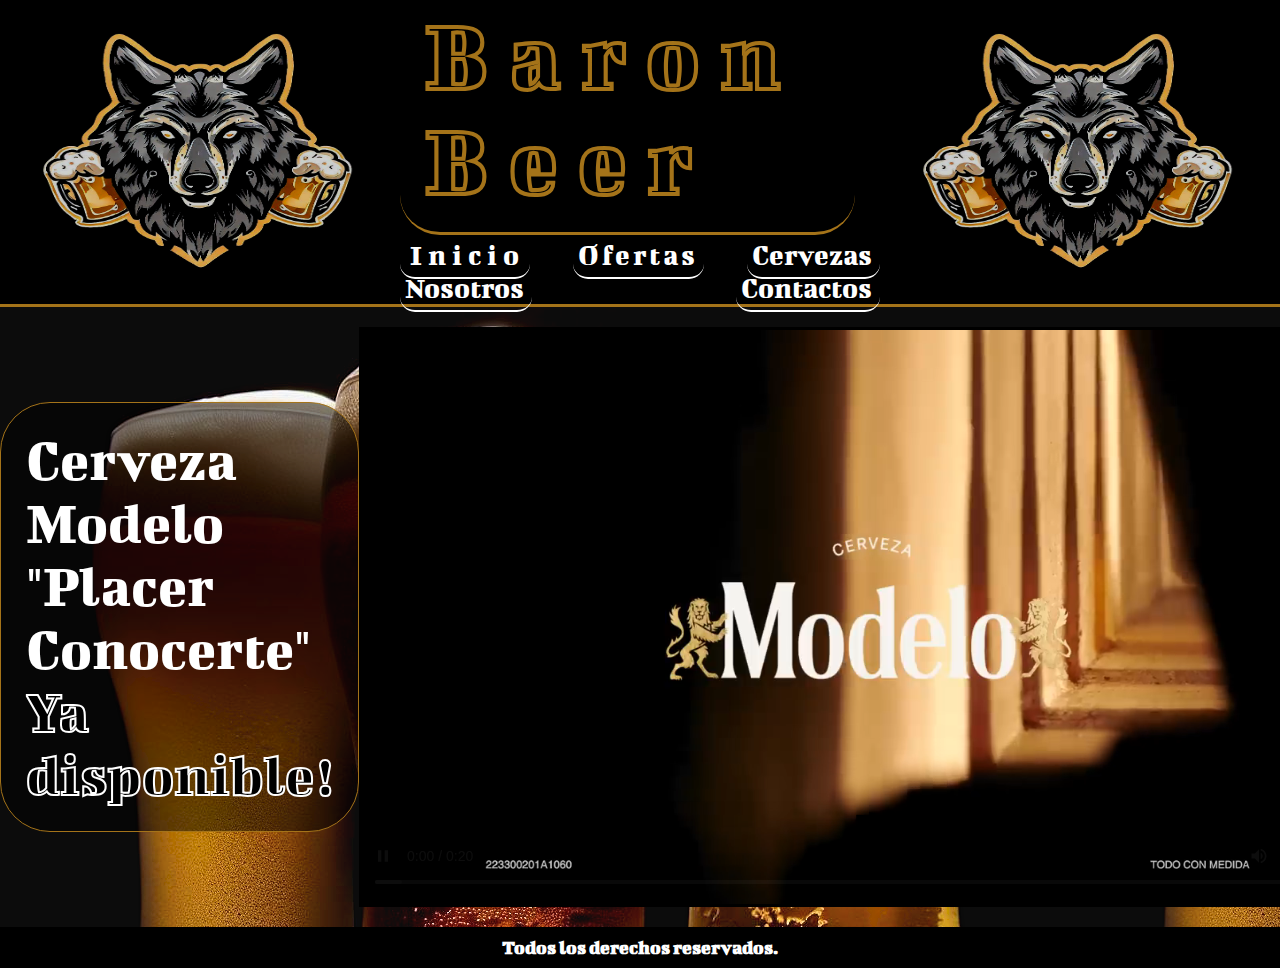
<file: index.html>
<!DOCTYPE html>
<html lang="es">
<head>
    <meta charset="UTF-8">
    <meta name="viewport" content="width=device-width, initial-scale=1.0">
    <link rel="shortcut icon" href="./assets/icons/_20178abf-1853-4c61-b414-8ac386b17fa8.jfif">
    <link rel="stylesheet" href="./css/estilos.css">
    <title>Baron Beer</title>
</head>

<body>
    <header class="encabezado">
        <!-- ========= Titulo: Baron Beer ========= -->
        <div class="flex1">
            <h1 class="Titulo 01">Baron Beer</h1>
        </div>
        <!-- ========= Barra de Navegacion ========= -->
        <nav class="flex2">
                <div>
                    <a class="inicio1" href="#">Inicio</a>
                </div>
                <div>
                    <a class="ofertas1" href="./paginas/Ofertas.html">Ofertas</a>
                </div>
                <div>
                    <a class="cervezas1" href="./paginas/Cervezas.html">Cervezas</a>
                </div>
                <div>
                    <a class="nosotros1" href="./paginas/Nosotros.html">Nosotros</a>
                </div>
                <div>
                    <a class="contactos1" href="./paginas/Contactos.html">Contactos</a>
                </div>
        </nav>
        <!-- ========= Imagen 01 para el encabezado ========= -->
        <div class="flex3">
            <img class="imagen01" src="./assets/imagen de lobo.png" alt="logotipo">
        </div>
        <!-- ========= Imagen 02 para el encabezado ========= -->
        <div class="flex4">
            <img class="imagen02" src="./assets/imagen de lobo.png" alt="logotipo">
        </div>
    </header>

    <main class="principal1">
        <div class="nuevo01">
            <p class="nuevotext01">Cerveza Modelo
            <p class="nuevotext01">"Placer Conocerte"
            <p class="nuevotext01 c1">Ya disponible!
        </div>
        <div class="video01">
            <iframe class="vid-tam" src="./assets/Cerveza Modelo. Placer Conocerte.mp4" frameborder="0"></iframe>
        </div>
    </main>

    <footer class="footer">
        <div>
            <h1 class="texto-3">Todos los derechos reservados.</h1>
        </div>
    </footer>
</body>
</html>
</file>
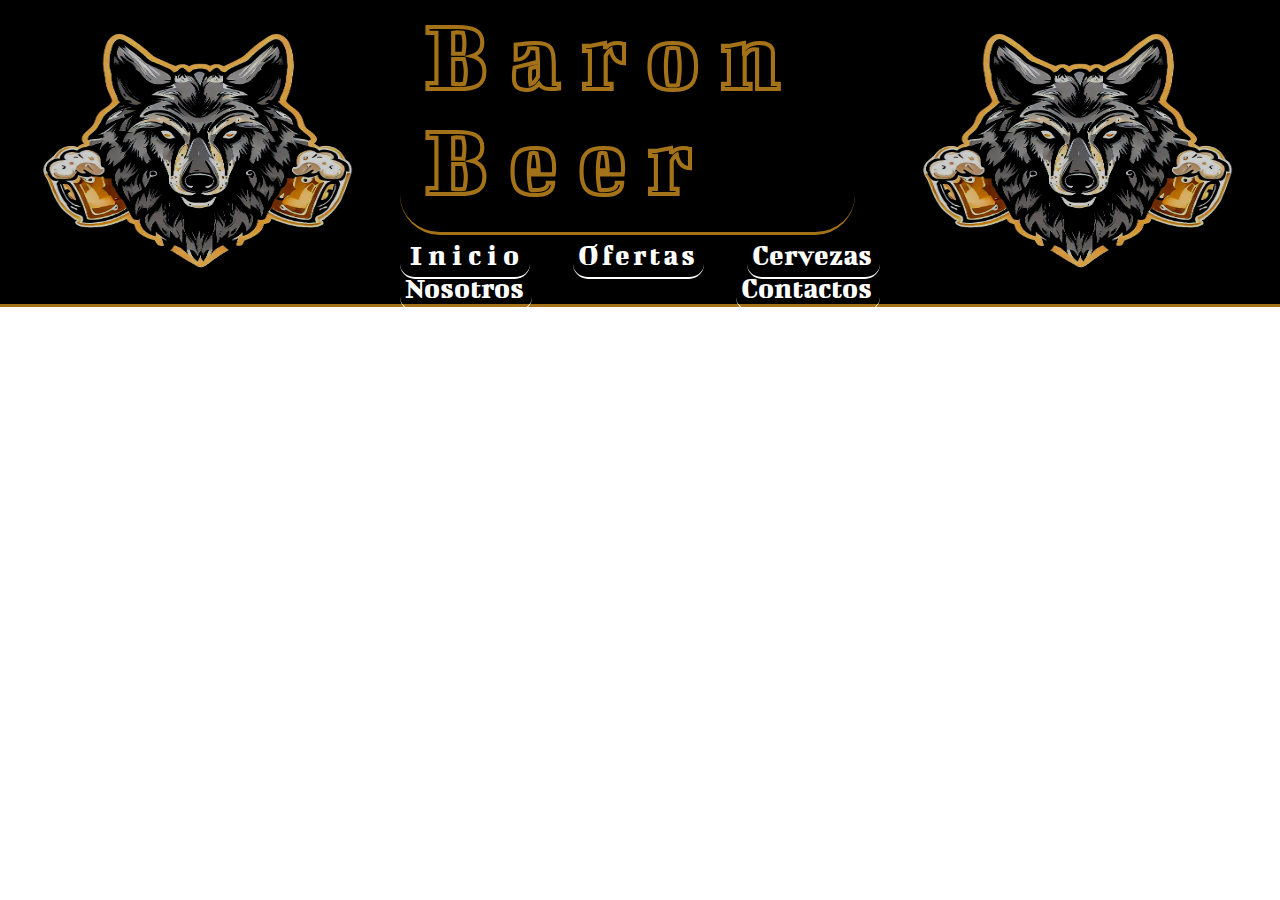
<file: paginas/Cervezas.html>
<!DOCTYPE html>
<html lang="es">
<head>
    <meta charset="UTF-8">
    <meta name="viewport" content="width=device-width, initial-scale=1.0">
    <link rel="shortcut icon" href="../assets/icons/soft-drink.png">
    <link rel="stylesheet" href="../css/estilos.css">
    <title>Cervezas</title>
</head>

<body>
    <header class="encabezado">
        <!-- ========= Titulo: Baron Beer ========= -->
        <div class="flex1">
            <h1 class="Titulo 01">Baron Beer</h1>
        </div>
        <!-- ========= Barra de Navegacion ========= -->
        <nav class="flex2">
                <div>
                    <a class="inicio1" href="../index.html">Inicio</a>
                </div>
                <div>
                    <a class="ofertas1" href="./Ofertas.html">Ofertas</a>
                </div>
                <div>
                    <a class="cervezas1" href="#">Cervezas</a>
                </div>
                <div>
                    <a class="nosotros1" href="./Nosotros.html">Nosotros</a>
                </div>
                <div>
                    <a class="contactos1" href="./Contactos.html">Contactos</a>
                </div>
        </nav>
        <!-- ========= Imagen 01 para el encabezado ========= -->
        <div class="flex3">
            <img class="imagen01" src="../assets/imagen de lobo.png" alt="logotipo">
        </div>
        <!-- ========= Imagen 02 para el encabezado ========= -->
        <div class="flex4">
            <img class="imagen02" src="../assets/imagen de lobo.png" alt="logotipo">
        </div>
        </div>
    </header>
</body>
</html>
</file>
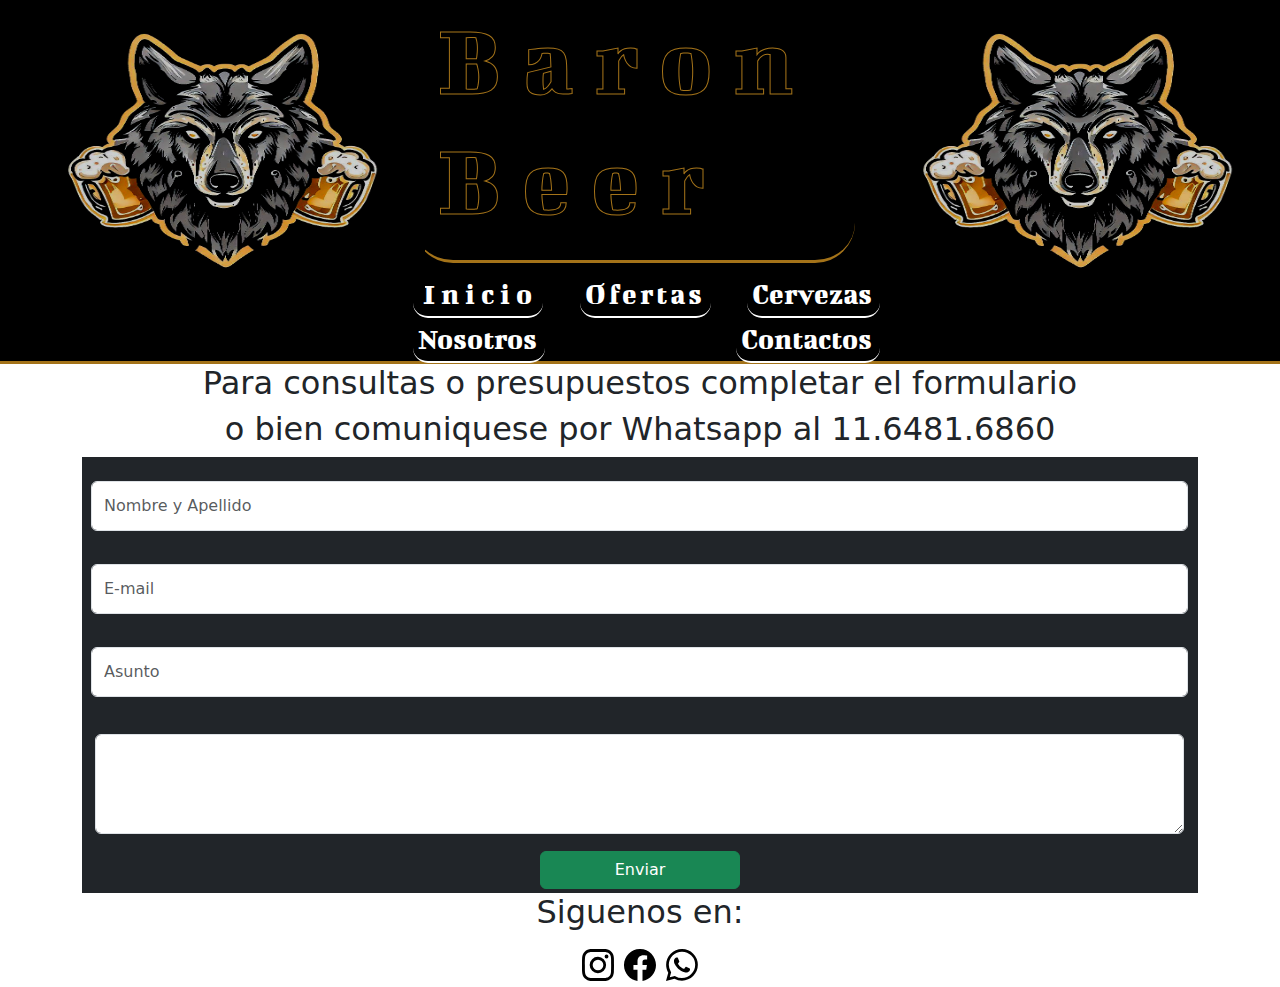
<file: paginas/Contactos.html>
<!DOCTYPE html>
<html lang="es">
<head>
    <meta charset="UTF-8">
    <meta name="viewport" content="width=device-width, initial-scale=1.0">
    <link rel="shortcut icon" href="../assets/icons/contact-us.png">
    <link rel="stylesheet" href="../css/estilos.css">
    <link rel="stylesheet" href="../Libs/bootstrap/css/bootstrap.min.css">
    <title>Contactos</title>
</head>

<body>
    <header class="encabezado">
        <!-- ========= Titulo: Baron Beer ========= -->
        <div class="flex1">
            <h1 class="Titulo 01">Baron Beer</h1>
        </div>
        <!-- ========= Barra de Navegacion ========= -->
        <nav class="flex2">
                <div>
                    <a class="inicio1" href="../index.html">Inicio</a>
                </div>
                <div>
                    <a class="ofertas1" href="./Ofertas.html">Ofertas</a>
                </div>
                <div>
                    <a class="cervezas1" href="./Cervezas.html">Cervezas</a>
                </div>
                <div>
                    <a class="nosotros1" href="./Nosotros.html">Nosotros</a>
                </div>
                <div>
                    <a class="contactos1" href="#">Contactos</a>
                </div>
        </nav>
        <!-- ========= Imagen 01 para el encabezado ========= -->
        <div class="flex3">
            <img class="row" src="../assets/imagen de lobo.png" alt="logotipo" style="width: 400px; height: 300px; margin-left: 25px;">
        </div>
        <!-- ========= Imagen 02 para el encabezado ========= -->
        <div class="flex4">
            <img class="imagen02" src="../assets/imagen de lobo.png" alt="logotipo">
        </div>
        </div>
    </header>
<!-- ========= Main creado con boostrap ========= -->
    <main class= "container text-center">
            <div>
                <h2>
                    Para consultas o presupuestos completar el formulario
                </h2>
                <h2>
                    o bien comuniquese por Whatsapp al 11.6481.6860
                </h2>
                <div class="center text-bg-dark p-1">
                    <div class="col">
                        <input type="text" class="form-control" placeholder="Nombre y Apellido" aria-label="nombre y apellido" style="width: 99%; height: 50px; margin: 20px 5px 20px 5px;">
                    </div>
                </div>
                <div class="center text-bg-dark p-1">
                    <div class="col">
                        <input type="email"" class="form-control" placeholder="E-mail" aria-label="e-mail" style="width: 99%; height: 50px; margin: 5px 5px 20px 5px;">
                    </div>
                </div>
                <div class="center text-bg-dark p-1">
                    <div class="col">
                        <input type="text"" class="form-control" placeholder="Asunto" aria-label="asunto" style="width: 99%; height: 50px; margin: 5px 5px 20px 5px;">
                    </div>
                </div>
                <div class="center text-bg-dark p-2 form-floating">
                    <textarea class="form-control" placeholder="deja tu mensaje" id="floatingTextarea" style="width: 99%; height: 100px; margin: 5px;"></textarea>
                    <label for="floatingTextarea">mesanje</label>
                </div>
                <div class="text-bg-dark p-1">
                    <button type="button" class="btn btn-success" style="width: 200px;">Enviar</button>
                </div>
            </div>
    </main>
    <footer>
        <div class="row text-center">
            <h2>
                Siguenos en:
            </h2>
            <div style="font-size: 2rem; color: cornflowerblue;">
                <img src="../Libs/bootstrap-icons/instagram.svg" alt="instagram" width="32" ;>
                <img src="../Libs/bootstrap-icons/facebook.svg" alt="faceboo" width="32" ;>
                <img src="../Libs/bootstrap-icons/whatsapp.svg" alt="whatsapp" width="32" ;>
            </div>
        </div>

    </footer>

    <script src="../Libs/bootstrap/js/bootstrap.bundle.min.js"></script>
</body>
</html>
</file>
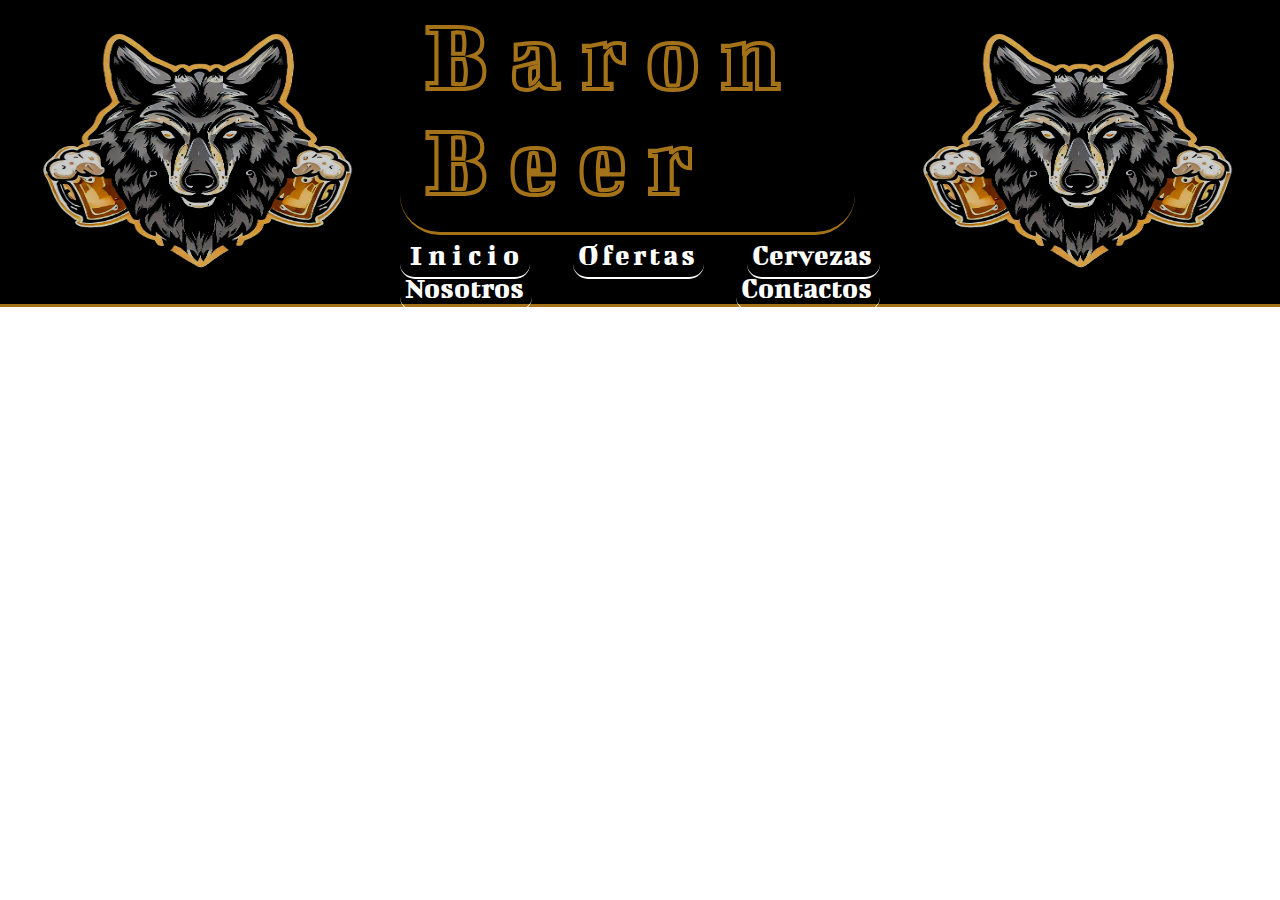
<file: paginas/Nosotros.html>
<!DOCTYPE html>
<html lang="es">
<head>
    <meta charset="UTF-8">
    <meta name="viewport" content="width=device-width, initial-scale=1.0">
    <link rel="shortcut icon" href="../assets/icons/social-network.png">
    <link rel="stylesheet" href="../css/estilos.css">
    <title>Nosotros</title>
</head>

<body>
    <header class="encabezado">
        <!-- ========= Titulo: Baron Beer ========= -->
        <div class="flex1">
            <h1 class="Titulo 01">Baron Beer</h1>
        </div>
        <!-- ========= Barra de Navegacion ========= -->
        <nav class="flex2">
                <div>
                    <a class="inicio1" href="../index.html">Inicio</a>
                </div>
                <div>
                    <a class="ofertas1" href="./Ofertas.html">Ofertas</a>
                </div>
                <div>
                    <a class="cervezas1" href="./Cervezas.html">Cervezas</a>
                </div>
                <div>
                    <a class="nosotros1" href="#">Nosotros</a>
                </div>
                <div>
                    <a class="contactos1" href="./Contactos.html">Contactos</a>
                </div>
        </nav>
        <!-- ========= Imagen 01 para el encabezado ========= -->
        <div class="flex3">
            <img class="imagen01" src="../assets/imagen de lobo.png" alt="logotipo">
        </div>
        <!-- ========= Imagen 02 para el encabezado ========= -->
        <div class="flex4">
            <img class="imagen02" src="../assets/imagen de lobo.png" alt="logotipo">
        </div>
        </div>
    </header>
</body>
</html>
</file>
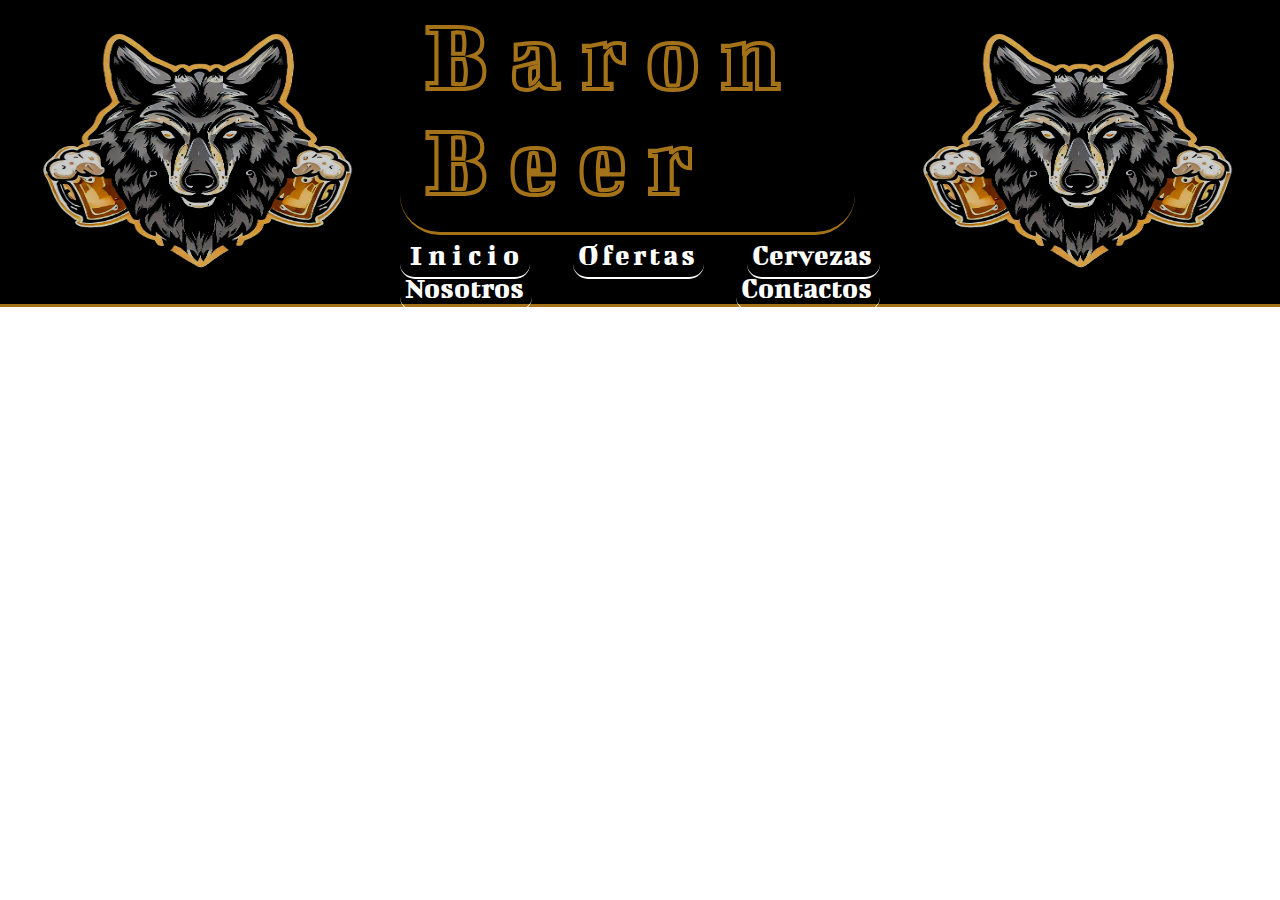
<file: paginas/Ofertas.html>
<!DOCTYPE html>
<html lang="es">
<head>
    <meta charset="UTF-8">
    <meta name="viewport" content="width=device-width, initial-scale=1.0">
    <link rel="shortcut icon" href="../css/estilos.css">
    <link rel="stylesheet" href="../css/estilos.css">
    <title>Ofertas</title>
</head>

<body>
    <header class="encabezado">
        <!-- ========= Titulo: Baron Beer ========= -->
        <div class="flex1">
            <h1 class="Titulo 01">Baron Beer</h1>
        </div>
        <!-- ========= Barra de Navegacion ========= -->
        <nav class="flex2">
                <div>
                    <a class="inicio1" href="../index.html">Inicio</a>
                </div>
                <div>
                    <a class="ofertas1" href="#">Ofertas</a>
                </div>
                <div>
                    <a class="cervezas1" href="./Cervezas.html">Cervezas</a>
                </div>
                <div>
                    <a class="nosotros1" href="./Nosotros.html">Nosotros</a>
                </div>
                <div>
                    <a class="contactos1" href="./Contactos.html">Contactos</a>
                </div>
        </nav>
        <!-- ========= Imagen 01 para el encabezado ========= -->
        <div class="flex3">
            <img class="imagen01" src="../assets/imagen de lobo.png" alt="logotipo">
        </div>
        <!-- ========= Imagen 02 para el encabezado ========= -->
        <div class="flex4">
            <img class="imagen02" src="../assets/imagen de lobo.png" alt="logotipo">
        </div>
        </div>
    </header>
</body>
</html>
</file>
<file: css/estilos.css>
@font-face{
    font-family: 'bigshot';
    src: url(../assets/fuentes/BigshotOne-Regular.ttf);
}

*{
    margin: 0%;
    border: 0%;
    padding: 0%;
}
/***** boxmodeling y Grids para el encabezado *****/
.encabezado{
    width: 100%;
    margin: 0%;
    padding: 0%;
    background-color: #000000;
    border-bottom: 3px solid rgb(164, 115, 25);
}
.encabezado{
    display:grid;
    grid-template-columns: 2,1fr;
    grid-template-rows: 3,1fr;

    grid-template-areas:
    "izq arr der"
    "izq aba der"
    ;
}
.imagen02{
    width: 400px;
    height: 300px;
}

.imagen01{
    width: 400px;
    height: 300px;
}
.flex3{
    grid-area: izq;
}
.flex4{
    grid-area: der;
    display: flex;
    justify-content: end;
}


    /***** Estilo y flex en Titulo *****/
.flex1{
    display: flex;
    justify-content: center;
    align-items: center;    
}
.Titulo{
    font-size: 100px;
    font-family: 'bigshot';
    color: rgb(0, 0, 0);
    letter-spacing: 20px;
    -webkit-text-stroke: 1px;
    -webkit-text-stroke-color: rgb(164, 115, 25);
    border-bottom: 3px solid rgb(164, 115, 25);
    border-radius: 40px;
    padding-bottom: 20px;
    padding-left: 25px;
    padding-right: 0px;
    margin-right: 25px;
}

    /***** Estilos, flex y grids para el navbar *****/
.navbar01{
    grid-area: aba;
}
.flex2{
    display: flex;
    flex-direction: row;
    justify-content: space-between;
    align-items: center;
    flex-wrap: wrap;
    font-size: 30px;
    font-family: 'bigshot';
}
.inicio1{
    letter-spacing: 6px;
    border-bottom: 2px solid white;
    padding-bottom: 7px;
    padding-left: 10px;
    padding-right: 5px;
    border-radius: 15px;
    text-decoration-line: none;
    color: white;
}
.ofertas1{
    letter-spacing: 3px;
    border-bottom: 2px solid white;
    padding-bottom: 7px;
    padding-left: 5px;
    padding-right: 6px;
    border-radius: 15px;
    text-decoration-line: none;
    color: white;
}
.cervezas1{
    border-bottom: 2px solid white;
    padding-bottom: 7px;
    padding-left: 5px;
    padding-right: 8px;
    border-radius: 15px;
    text-decoration-line: none;
    color: white;
}
.nosotros1{
    border-bottom: 2px solid white;
    padding-bottom: 7px;
    padding-left: 5px;
    padding-right: 8px;
    border-radius: 15px;
    text-decoration-line: none;
    color: white;
}
.contactos1{
    border-bottom: 2px solid white;
    padding-bottom: 7px;
    padding-left: 5px;
    padding-right: 8px;
    border-radius: 15px;
    text-decoration-line: none;
    color: white;
}
/***** Pseudoclases para el navbar *****/
a:hover{
    color: rgb(164, 115, 25);
    border-bottom: #000000;
    border-left: 2px solid rgb(164, 115, 25);
    border-right: 2px solid rgb(164, 115, 25);
}
a:active{
    color: red;
    border-bottom: #000000;
    border-left: 2px solid red;
    border-right: 2px solid red;
}

/***** Estilos y display para elementos de Main *****/
.principal1{
    width: 100%;
    height: 100%;
    margin: 0%;
    padding: 0%;
}
.principal1{
    background-image: url(../assets/Fondo\ de\ Cervezas-fotor-202307310556.png);
}
.principal1{
    display: flex;
    justify-content:space-evenly;
    align-items: center;
    color: white;
}
.nuevo01{
    background-color: #00000079;
    margin-top: 50px;
    margin-bottom: 50px;
    padding: 25px;
    border-radius: 50px;
    border: 1px solid rgb(164, 115, 25);
}
.nuevotext01{
    display: flex;
    justify-content: center;
    align-content: center;
    font-size: 60px;
    font-family: "bigshot";
}
.video01{
    display: flex;
    justify-content: center;
    align-items: center;
    margin-top: 20px;
    margin-bottom: 20px;
}
.vid-tam{
    width: 1020px;
    height: 580px;
}
.c1{
    color: rgb(0, 0, 0);
    -webkit-text-stroke: 2px;
    -webkit-text-stroke-color: rgb(255, 255, 255);
}
/***** estilo para elementos en footers *****/
.footer{
    background: #000000;
    padding-top: 10px;
    padding-bottom: 10px;
}
.texto-3{
    font-size: 20px;
    font-family: 'bigshot';
    color: rgb(255, 255, 255);
    text-align: center;
}
/***** media queries *****/
@media screen and (max-width: 480px){
    *{
    margin: 0%;
    border: 0%;
    padding: 0%;
    }
/***** boxmodeling y Grids para el encabezado (RESPONSIVE) *****/
    .encabezado{
    width: 480px;
    height: 410px;
    margin: 0%;
    padding: 0%;
    background-color: #000000;
    border-bottom: 2px solid (164, 115, 25);
/***** boxmodeling y Grids para el encabezado *****/

}
.encabezado{
    display:grid;
    grid-template-columns: 2,1fr;
    grid-template-rows: 3,1fr;

    grid-template-areas:
    "arr arr"
    "mid mid"
    "aba aba"
    ;
}
.imagen01{
    width: 350px;
    height: 280px;
    padding-left: 65px;
    padding-right: 65px;
}

.flex3{
grid-area: mid;

}
.flex4{
    width: 0px;
    height: 0px;
}
.imagen02{
    width: 1px;
    height: 1px;
    padding: 0px;
}

    /***** Estilo y flex en Titulo (RESPONSIVE) *****/
.flex1{
    grid-area: arr;
    display: flex;
    justify-content: center;
    align-items: center;    
}
.Titulo{
    font-size: 35px;
    font-family: 'bigshot';
    color: rgb(0, 0, 0);
    letter-spacing: 20px;
    -webkit-text-stroke: 0.5px;
    -webkit-text-stroke-color: rgb(164, 115, 25);
    border-bottom: 3px solid rgb(164, 115, 25);
    border-radius: 40px;
    padding-bottom: 20px;
    padding-left: 25px;
    margin-bottom: 0px;
    margin: 10px;
}
    /***** Estilos, flex y grids para el navbar (RESPONSIVE) *****/
.navbar01{
    grid-area: aba;
}
.flex2{
    grid-area: aba;
    display: flex;
    flex-direction: row;
    justify-content: space-around;
    align-items: center;
    flex-wrap: wrap;
    font-size: 15px;
    font-family: 'bigshot';
}
.inicio1{
    letter-spacing: 4px;
    border-bottom: 2px solid white;
    padding-bottom: 7px;
    padding-left: 10px;
    padding-right: 5px;
    border-radius: 15px;
    text-decoration-line: none;
    color: white;
}
.ofertas1{
    letter-spacing: 2px;
    border-bottom: 2px solid white;
    padding-bottom: 7px;
    padding-left: 5px;
    padding-right: 6px;
    border-radius: 15px;
    text-decoration-line: none;
    color: white;
}
.cervezas1{
    border-bottom: 2px solid white;
    padding-bottom: 7px;
    padding-left: 5px;
    padding-right: 8px;
    border-radius: 15px;
    text-decoration-line: none;
    color: white;
}
.nosotros1{
    border-bottom: 2px solid white;
    padding-bottom: 7px;
    padding-left: 5px;
    padding-right: 8px;
    border-radius: 15px;
    text-decoration-line: none;
    color: white;
}
.contactos1{
    border-bottom: 2px solid white;
    padding-bottom: 7px;
    padding-left: 5px;
    padding-right: 8px;
    border-radius: 15px;
    text-decoration-line: none;
    color: white;
}
/***** Pseudoclases para el navbar (RESPONSIVE) *****/
a:active{
    color: red;
    border-bottom: #000000;
    border-left: 2px solid red;
    border-right: 2px solid red;
}
/***** Estilos y display para elementos de Main (RESPONSIVE) *****/
.principal1{
    width: 480px;
    height: 400px;
    margin: 0%;
    padding: 0%;
}
.principal1{
    background-image: url(../assets/Fondo\ de\ Cervezas-fotor-202307310556.png);
}
.principal1{
    display: flex;
    flex-direction: column-reverse;
    justify-content: flex-end;
    align-items: center;
    color: white;
}
.nuevo01{
    background-color: #00000079;
    margin-top: 10px;
    margin-bottom: 10px;
    padding: 15px;
    border-radius: 50px;
    border: 1px solid rgb(164, 115, 25);
}
.nuevotext01{
    display: flex;
    justify-content: center;
    align-content: center;
    font-size: 30px;
    font-family: "bigshot";
}
.video01{
    display: flex;
    justify-content: center;
    align-items: center;
    margin-top: 20px;
    margin-bottom: 20px;
}
.c1{
    color: rgb(0, 0, 0);
    -webkit-text-stroke: 2px;
    -webkit-text-stroke-color: rgb(255, 255, 255);
}
.vid-tam{
    width: 370px;
    height: 200px;
}
/***** estilo para elementos en footers (RESPONSIVE) *****/
.footer{
    width: 480px;
    background: #000000;
    padding-top: 10px;
    padding-bottom: 10px;
}
.texto-3{
    font-size: 10px;
    font-family: 'bigshot';
    color: rgb(255, 255, 255);
    text-align: center;
}
}
</file>
